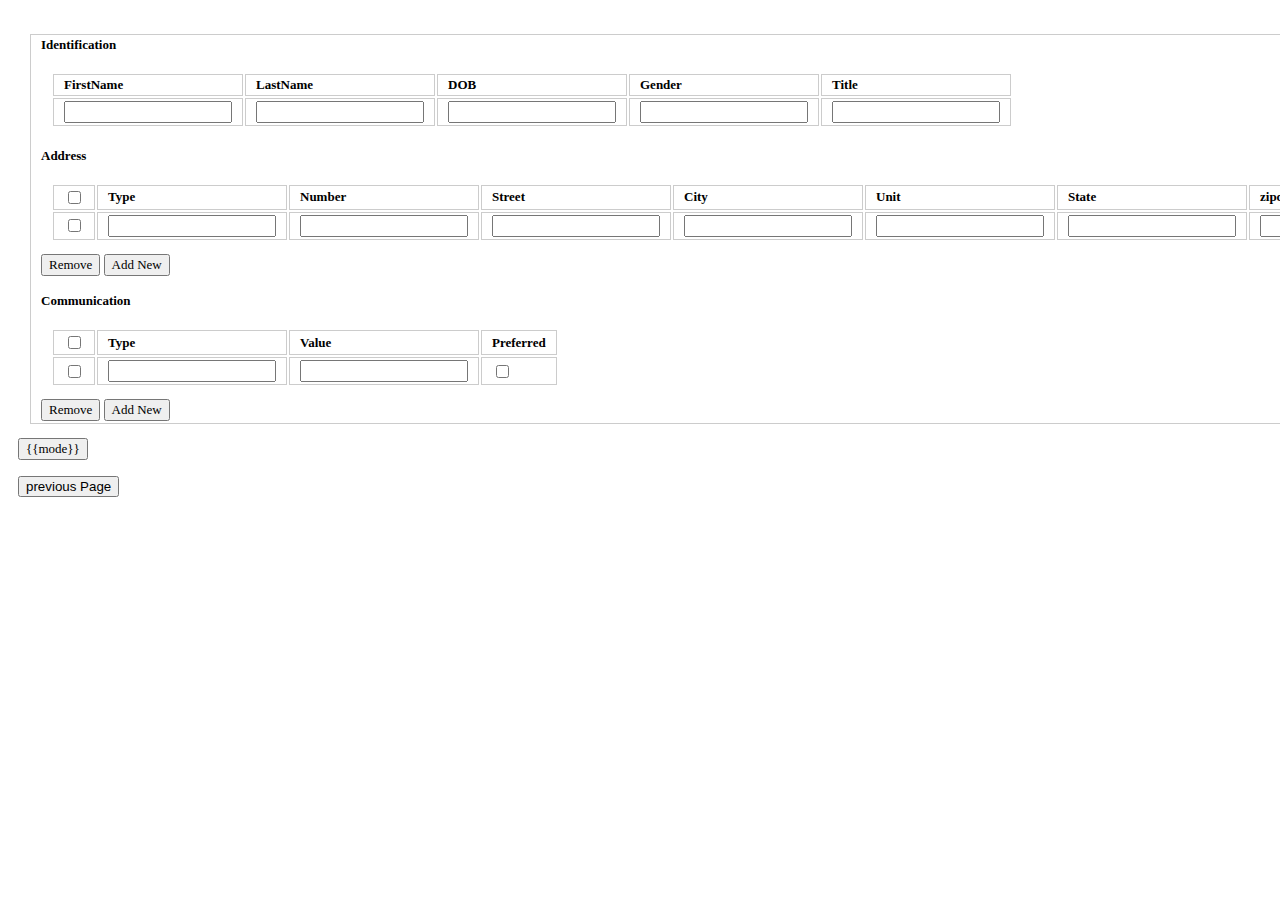
<file: angular-js-application/components/contact/contact.tpl.html>
<!-- @author -->
<!DOCTYPE html5>
<html lang="en" ng-app="contactsApp">

<head>
    <meta charset="utf-8">
    <meta http-equiv="X-UA-Compatible" content="IE=edge">
    <meta name="viewport" content="width=device-width, initial-scale=1">
    <!-- The above 3 meta tags *must* come first in the head; any other head content must come *after* these tags -->
    <title>MS3 Contacts - Home</title>

</head>

<body ng-app="contactsApp" ng-controller="contactController">
    <div class="container" style="padding:10px 10px;">
     
        <form ng-submit="OnUpdate(contact)">
            <table class="table table-bordered" id="tbl_contact">
                <thead>
                    <tr>
                <tbody>
                    <td>
                        <h4>Identification</h4>
                        <table class="table table-bordered" id="tbl_identification">
                            <thead>
                                <tr>
                                    <th>FirstName</th>
                                    <th>LastName</th>
                                    <th>DOB</th>
                                    <th>Gender</th>
                                    <th>Title</th>
                                </tr>
                            </thead>
                            <tbody id="tbl_posts_body">
                                <tr>
                                    <td>
                                        <input type="text" class="form-control"
                                            ng-model="contact.Identification.FirstName" required /></td>
                                    <td>
                                        <input type="text" class="form-control"
                                            ng-model="contact.Identification.LastName" required /></td>
                                    <td>
                                        <input type="text" class="form-control" ng-model="contact.Identification.DOB"
                                            required /></td>
                                    <td>
                                        <input type="text" class="form-control" ng-model="contact.Identification.Gender"
                                            required /></td>
                                    <td>
                                        <input type="text" class="form-control" ng-model="contact.Identification.Title"
                                            required /></td>
                                </tr>
                            </tbody>
                        </table>
                        <h4>Address</h4>
                        <table class="table table-bordered" id="tbl_address">
                            <thead>
                                <tr>
                                    <th><input type="checkbox" ng-model="selectedAllA" ng-click="checkAllA()" /></th>
                                    <th>Type</th>
                                    <th>Number</th>
                                    <th>Street</th>
                                    <th>City</th>
                                    <th>Unit</th>
                                    <th>State</th>
                                    <th>zipcode</th>
                                </tr>
                            </thead>
                            <tbody>
                                <tr ng-repeat="address in contact.Address">
                                    <td>
                                        <input type="checkbox" ng-model="address.selected" /></td>

                                    <td>
                                        <input type="text" class="form-control" ng-model="address['type ']" required />
                                    </td>
                                    <td> <input type="text" class="form-control" ng-model="address.number" required />
                                    </td>
                                    <td>
                                        <input type="text" class="form-control" ng-model="address.street" required />
                                    </td>
                                    <td>
                                        <input type="text" class="form-control" ng-model="address.City" required /></td>
                                    <td>
                                        <input type="text" class="form-control" ng-model="address.Unit" required /></td>
                                    <td>
                                        <input type="text" class="form-control" ng-model="address.State" required />
                                    </td>
                                    <td>
                                        <input type="text" class="form-control" ng-model="address.zipcode" required />
                                    </td>
                                </tr>
                            </tbody>
                        </table>
                        <div class="form-group">
                            <input type="button" class="btn btn-danger pull-right" ng-click="removeAddress()"
                                value="Remove">
                            <input type="button" class="btn btn-primary addnew pull-right" ng-click="addAddress()"
                                value="Add New">
                        </div>
                        <h4>Communication</h4>
                        <table class="table table-bordered" id="tbl_address">
                            <thead>
                                <tr>
                                    <th><input type="checkbox" ng-model="selectedAllB" ng-click="checkAllB()" /></th>
                                    <th>Type</th>
                                    <th>Value</th>
                                    <th>Preferred</th>
                                </tr>
                            </thead>
                            <tbody>
                                <tr ng-repeat="com in contact.Communication">
                                    <td>
                                        <input type="checkbox" ng-model="com.selected" /></td>
                                    <td>
                                        <input type="text" class="form-control" ng-model="com.type" required /></td>
                                    <td>
                                        <input type="text" class="form-control" ng-model="com.value" required /></td>
                                    <td>
                                        <input ng-true-value="true" ng-false-value="false" type="checkbox"
                                            ng-model="com.preferred" /></td>
                                </tr>
                            </tbody>
                        </table>
                        <div class="form-group">

                            <input type="button" class="btn btn-danger pull-right" ng-click="removeCommunication()"
                                value="Remove">
                            <input type="button" class="btn btn-primary addnew pull-right" ng-click="addCommunication()"
                                value="Add New">
                        </div>
                    </td>
                </tbody>
                </tr>
                </thead>
            </table>
            <div class="form-group">
                <input type="submit" class="btn btn-primary OnUpdate pull-right" value="{{mode}}">
            </div>
        </form>
        <button ng-click="previous()">previous Page</button>
    </div>



</html>
<style>
    .selected {
        background-color: black;
        color: white;
        font-weight: bold;
    }

    table,
    input {

        text-align: left;
        font: 13px Verdana;
    }

    table,
    td,
    th {
        margin: 10px 0;
        padding: 2px 10px;
    }

    td,
    th {
        border: solid 1px #CCC;
    }
</style>
</file>
